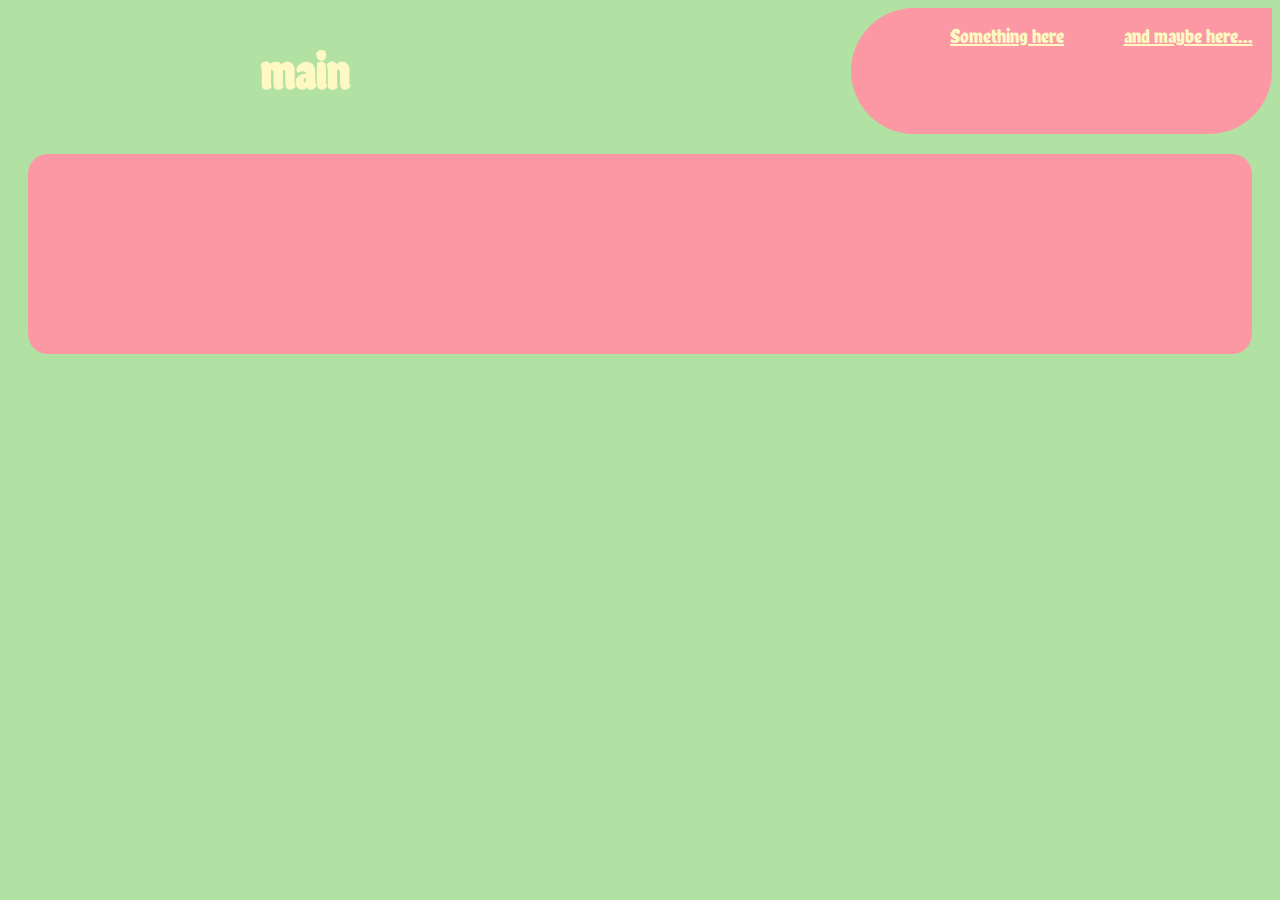
<file: index.html>
<!DOCTYPE html>
<html>
    <head>
        <meta charset="utf-8" />
		<meta name="author" content="Niekita J.">
		<meta name="wiewport" content="width=device-width, initial-scale=1.0">
        <link rel='stylesheet' href='https://fonts.googleapis.com/css?family=Chela One' >
		<link rel="stylesheet" href="style.css" />
        <title>Accueil</title>
    </head>
    <body>
        <header>
        <h1>main</h1>
        <nav>
            <ul>
                <a href="solo-exercices\file1.html">Something here</a>
                <a href="solo-exercices\file2.html">and maybe here...</a>
            </ul>
        </nav>
        </header>
        <main>
            
        </main>
    </body>

</html>
</file>
<file: style.css>
header {
    display: flex;
    width:100%;
}

nav {
    width: 40%;
    margin-left: 30%;
    border-radius: 100px;
    border-top-right-radius: 0;
    background-color: #fc98a4;
}

ul {
    width: 100%;
    display: flex;
    justify-content: space-evenly;
}


body {
    background-color: #b1e1a3;
}


a {
    font-family: "Chela One";
    font-size:20px;
    color: #fef9c2 ;
}


main {
    background-color:#fc98a4;
    border-radius: 20px;
    margin: 20px;
    height: 200px;
}

h1 {
    color : #fef9c2;
    font-family: "Chela One";
    font-size: 50px ;
    text-align : left;
    width: 20%;
    margin-left: 20%;
}

/*Color palette
#fc98a4 pink
#fef9c2 yellow
#b1e1a3 green */
</file>
